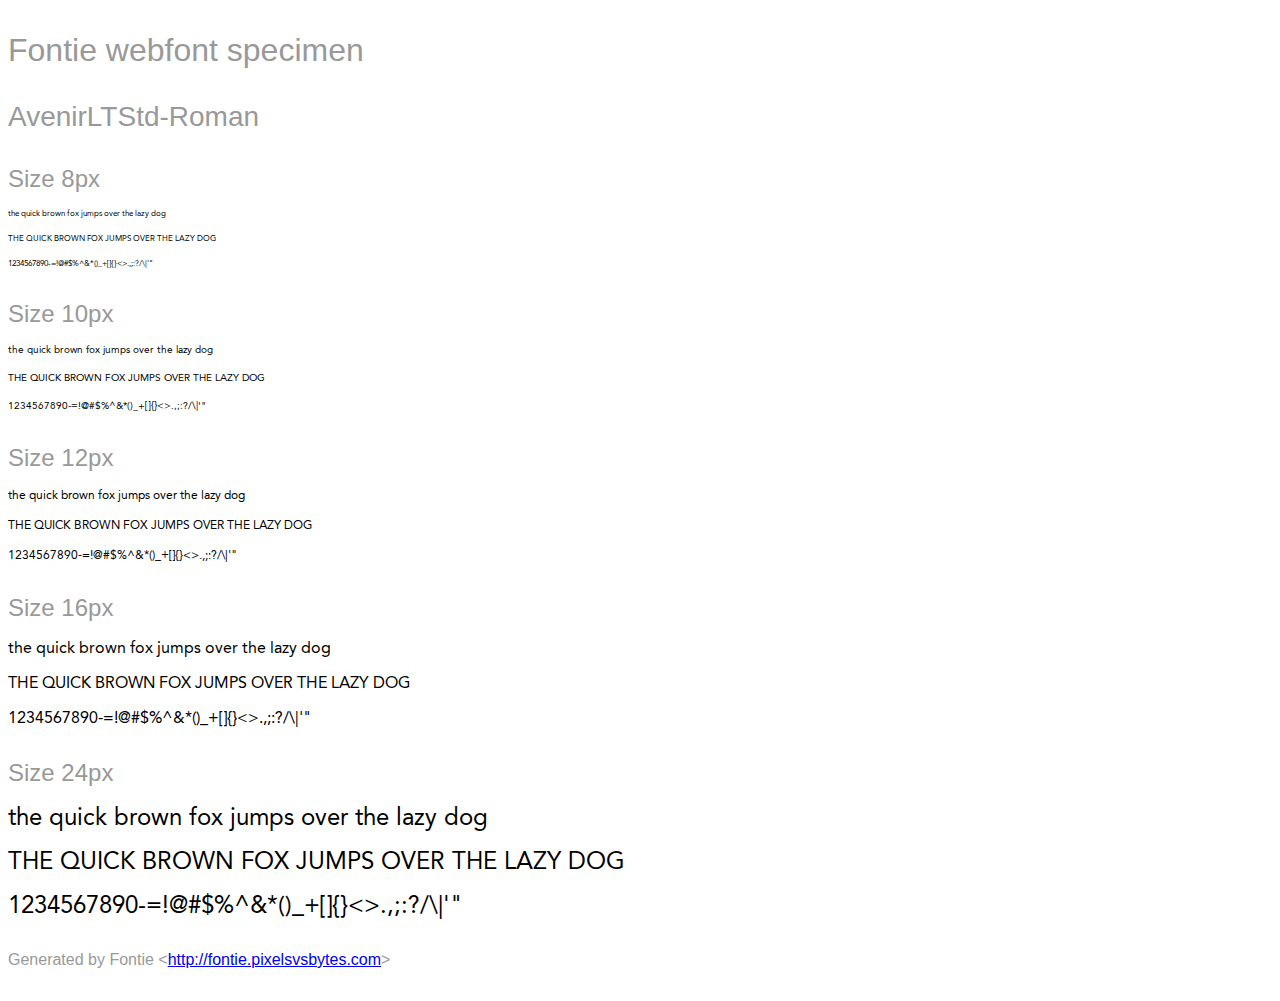
<file: resources/AVENIRLTSTD-ROMAN/AvenirLTStd-Roman.html>
<html>
<head>
    <style>
        /* INFO We recommend to use @import or the link tag to include the
                font-face definition into your page.
           NOTE Some browsers block access to CSS rules in external files if the
                page is not loaded via HTTP. Therefore the Font Smoothie script
                will not work if you open this page as a local file. */
        @import url('Avenir LT Std 55 Roman.css');

        /* INFO Just some other styles to beautify the page ;) */
        body {
            font-family: sans-serif;
            color: #999;
            white-space: nowrap;
        }
        h1 {
            font-size: 2rem;
            font-weight: normal;
            margin: 2rem 0 1rem 0;
        }
        h2 {
            font-size: 1.75rem;
            font-weight: normal;
            margin: 2rem 0 1rem 0;
        }
        h3 {
            font-size: 1.5rem;
            font-weight: normal;
            margin: 2rem 0 1rem 0;
        }
        p {
            margin: 2rem 0;
        }
        div p {
            font-family: 'Avenir LT Std 55 Roman';
            font-weight: 400;
            font-style: normal;
            color: #000;
            margin: 1rem 0;
        }
    </style>
    <title>Avenir LT Std 55 Roman &mdash; Fontie webfont specimen</title>
</head>

<body>
    <h1>Fontie webfont specimen</h1>
    <h2>AvenirLTStd-Roman</h2>
    <div style="font-size:8px">
        <h3>Size 8px</h3>
        <p>the quick brown fox jumps over the lazy dog</p>
        <p>THE QUICK BROWN FOX JUMPS OVER THE LAZY DOG</p>
        <p>1234567890-=!@#$%^&amp;*()_+[]{}&lt;&gt;.,;:?/\|'"</p>
    </div>
    <div style="font-size:10px">
        <h3>Size 10px</h3>
        <p>the quick brown fox jumps over the lazy dog</p>
        <p>THE QUICK BROWN FOX JUMPS OVER THE LAZY DOG</p>
        <p>1234567890-=!@#$%^&amp;*()_+[]{}&lt;&gt;.,;:?/\|'"</p>
    </div>
    <div style="font-size:12px">
        <h3>Size 12px</h3>
        <p>the quick brown fox jumps over the lazy dog</p>
        <p>THE QUICK BROWN FOX JUMPS OVER THE LAZY DOG</p>
        <p>1234567890-=!@#$%^&amp;*()_+[]{}&lt;&gt;.,;:?/\|'"</p>
    </div>
    <div style="font-size:16px">
        <h3>Size 16px</h3>
        <p>the quick brown fox jumps over the lazy dog</p>
        <p>THE QUICK BROWN FOX JUMPS OVER THE LAZY DOG</p>
        <p>1234567890-=!@#$%^&amp;*()_+[]{}&lt;&gt;.,;:?/\|'"</p>
    </div>
    <div style="font-size:24px">
        <h3>Size 24px</h3>
        <p>the quick brown fox jumps over the lazy dog</p>
        <p>THE QUICK BROWN FOX JUMPS OVER THE LAZY DOG</p>
        <p>1234567890-=!@#$%^&amp;*()_+[]{}&lt;&gt;.,;:?/\|'"</p>
    </div>
    <p>Generated by Fontie &lt;<a href="http://fontie.pixelsvsbytes.com">http://fontie.pixelsvsbytes.com</a>&gt;</p>
</body>

</html>
</file>
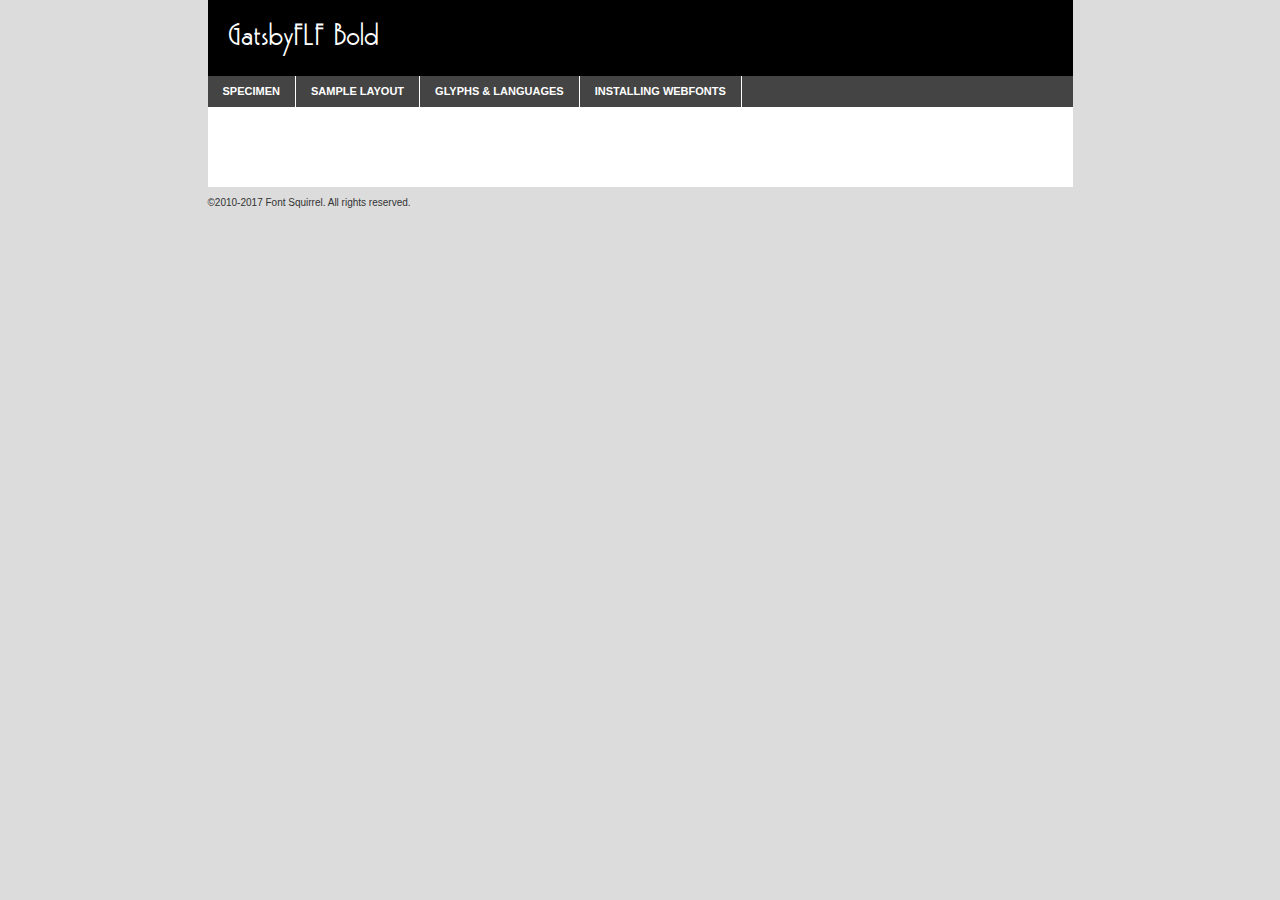
<file: resources/gatsby/gatsbyflf-bold-demo.html>
<!DOCTYPE html PUBLIC "-//W3C//DTD XHTML 1.0 Transitional//EN"
	"http://www.w3.org/TR/xhtml1/DTD/xhtml1-transitional.dtd">

<html xmlns="http://www.w3.org/1999/xhtml" xml:lang="en" lang="en">
<head>
	<meta http-equiv="Content-Type" content="text/html; charset=utf-8" />
	<script src="http://ajax.googleapis.com/ajax/libs/jquery/1.7.2/jquery.min.js" type="text/javascript" charset="utf-8"></script>
	<script type="text/javascript">
	(function($){$.fn.easyTabs=function(option){var param=jQuery.extend({fadeSpeed:"fast",defaultContent:1,activeClass:'active'},option);$(this).each(function(){var thisId="#"+this.id;if(param.defaultContent==''){param.defaultContent=1;}
	if(typeof param.defaultContent=="number")
	{var defaultTab=$(thisId+" .tabs li:eq("+(param.defaultContent-1)+") a").attr('href').substr(1);}else{var defaultTab=param.defaultContent;}
	$(thisId+" .tabs li a").each(function(){var tabToHide=$(this).attr('href').substr(1);$("#"+tabToHide).addClass('easytabs-tab-content');});hideAll();changeContent(defaultTab);function hideAll(){$(thisId+" .easytabs-tab-content").hide();}
	function changeContent(tabId){hideAll();$(thisId+" .tabs li").removeClass(param.activeClass);$(thisId+" .tabs li a[href=#"+tabId+"]").closest('li').addClass(param.activeClass);if(param.fadeSpeed!="none")
	{$(thisId+" #"+tabId).fadeIn(param.fadeSpeed);}else{$(thisId+" #"+tabId).show();}}
	$(thisId+" .tabs li").click(function(){var tabId=$(this).find('a').attr('href').substr(1);changeContent(tabId);return false;});});}})(jQuery);
	</script>
	<link rel="stylesheet" href="specimen_files/specimen_stylesheet.css" type="text/css" charset="utf-8" />
	<link rel="stylesheet" href="stylesheet.css" type="text/css" charset="utf-8" />

	<style type="text/css">
					body{
				font-family: 'gatsbyflfbold';
							}
		</style>

	<title>GatsbyFLF Bold Specimen</title>
	
	
	<script type="text/javascript" charset="utf-8">
		$(document).ready(function() {
			$('#container').easyTabs({defaultContent:1});
		});
	</script>
</head>

<body>
<div id="container">
	<div id="header">
		GatsbyFLF Bold	</div>
	<ul class="tabs">
		<li><a href="#specimen">Specimen</a></li>
		<li><a href="#layout">Sample Layout</a></li>
				<li><a href="#glyphs">Glyphs &amp; Languages</a></li>
		<li><a href="#installing">Installing Webfonts</a></li>
		
	</ul>
	
	<div id="main_content">

		
			<div id="specimen">
		
				<div class="section">
					<div class="grid12 firstcol">
						<div class="huge">AaBb</div>
					</div>
				</div>
		
				<div class="section">
					<div class="glyph_range">A&#x200B;B&#x200b;C&#x200b;D&#x200b;E&#x200b;F&#x200b;G&#x200b;H&#x200b;I&#x200b;J&#x200b;K&#x200b;L&#x200b;M&#x200b;N&#x200b;O&#x200b;P&#x200b;Q&#x200b;R&#x200b;S&#x200b;T&#x200b;U&#x200b;V&#x200b;W&#x200b;X&#x200b;Y&#x200b;Z&#x200b;a&#x200b;b&#x200b;c&#x200b;d&#x200b;e&#x200b;f&#x200b;g&#x200b;h&#x200b;i&#x200b;j&#x200b;k&#x200b;l&#x200b;m&#x200b;n&#x200b;o&#x200b;p&#x200b;q&#x200b;r&#x200b;s&#x200b;t&#x200b;u&#x200b;v&#x200b;w&#x200b;x&#x200b;y&#x200b;z&#x200b;1&#x200b;2&#x200b;3&#x200b;4&#x200b;5&#x200b;6&#x200b;7&#x200b;8&#x200b;9&#x200b;0&#x200b;&amp;&#x200b;.&#x200b;,&#x200b;?&#x200b;!&#x200b;&#64;&#x200b;(&#x200b;)&#x200b;#&#x200b;$&#x200b;%&#x200b;*&#x200b;+&#x200b;-&#x200b;=&#x200b;:&#x200b;;</div>
				</div>
				<div class="section">
					<div class="grid12 firstcol">
						<table class="sample_table">
							<tr><td>10</td><td class="size10">abcdefghijklmnopqrstuvwxyzABCDEFGHIJKLMNOPQRSTUVWXYZ0123456789abcdefghijklmnopqrstuvwxyzABCDEFGHIJKLMNOPQRSTUVWXYZ0123456789abcdefghijklmnopqrstuvwxyzABCDEFGHIJKLMNOPQRSTUVWXYZ</td></tr>
							<tr><td>11</td><td class="size11">abcdefghijklmnopqrstuvwxyzABCDEFGHIJKLMNOPQRSTUVWXYZ0123456789abcdefghijklmnopqrstuvwxyzABCDEFGHIJKLMNOPQRSTUVWXYZ0123456789abcdefghijklmnopqrstuvwxyzABCDEFGHIJKLMNOPQRSTUVWXYZ</td></tr>
							<tr><td>12</td><td class="size12">abcdefghijklmnopqrstuvwxyzABCDEFGHIJKLMNOPQRSTUVWXYZ0123456789abcdefghijklmnopqrstuvwxyzABCDEFGHIJKLMNOPQRSTUVWXYZ0123456789abcdefghijklmnopqrstuvwxyzABCDEFGHIJKLMNOPQRSTUVWXYZ</td></tr>
							<tr><td>13</td><td class="size13">abcdefghijklmnopqrstuvwxyzABCDEFGHIJKLMNOPQRSTUVWXYZ0123456789abcdefghijklmnopqrstuvwxyzABCDEFGHIJKLMNOPQRSTUVWXYZ0123456789abcdefghijklmnopqrstuvwxyzABCDEFGHIJKLMNOPQRSTUVWXYZ</td></tr>
							<tr><td>14</td><td class="size14">abcdefghijklmnopqrstuvwxyzABCDEFGHIJKLMNOPQRSTUVWXYZ0123456789abcdefghijklmnopqrstuvwxyzABCDEFGHIJKLMNOPQRSTUVWXYZ0123456789abcdefghijklmnopqrstuvwxyzABCDEFGHIJKLMNOPQRSTUVWXYZ</td></tr>
							<tr><td>16</td><td class="size16">abcdefghijklmnopqrstuvwxyzABCDEFGHIJKLMNOPQRSTUVWXYZ0123456789abcdefghijklmnopqrstuvwxyzABCDEFGHIJKLMNOPQRSTUVWXYZ</td></tr>
							<tr><td>18</td><td class="size18">abcdefghijklmnopqrstuvwxyzABCDEFGHIJKLMNOPQRSTUVWXYZ0123456789abcdefghijklmnopqrstuvwxyzABCDEFGHIJKLMNOPQRSTUVWXYZ</td></tr>
							<tr><td>20</td><td class="size20">abcdefghijklmnopqrstuvwxyzABCDEFGHIJKLMNOPQRSTUVWXYZ0123456789abcdefghijklmnopqrstuvwxyzABCDEFGHIJKLMNOPQRSTUVWXYZ</td></tr>
							<tr><td>24</td><td class="size24">abcdefghijklmnopqrstuvwxyzABCDEFGHIJKLMNOPQRSTUVWXYZ0123456789abcdefghijklmnopqrstuvwxyzABCDEFGHIJKLMNOPQRSTUVWXYZ</td></tr>
							<tr><td>30</td><td class="size30">abcdefghijklmnopqrstuvwxyzABCDEFGHIJKLMNOPQRSTUVWXYZ0123456789abcdefghijklmnopqrstuvwxyzABCDEFGHIJKLMNOPQRSTUVWXYZ</td></tr>
							<tr><td>36</td><td class="size36">abcdefghijklmnopqrstuvwxyzABCDEFGHIJKLMNOPQRSTUVWXYZ0123456789abcdefghijklmnopqrstuvwxyzABCDEFGHIJKLMNOPQRSTUVWXYZ</td></tr>
							<tr><td>48</td><td class="size48">abcdefghijklmnopqrstuvwxyzABCDEFGHIJKLMNOPQRSTUVWXYZ0123456789abcdefghijklmnopqrstuvwxyzABCDEFGHIJKLMNOPQRSTUVWXYZ</td></tr>
							<tr><td>60</td><td class="size60">abcdefghijklmnopqrstuvwxyzABCDEFGHIJKLMNOPQRSTUVWXYZ0123456789abcdefghijklmnopqrstuvwxyzABCDEFGHIJKLMNOPQRSTUVWXYZ</td></tr>
							<tr><td>72</td><td class="size72">abcdefghijklmnopqrstuvwxyzABCDEFGHIJKLMNOPQRSTUVWXYZ0123456789abcdefghijklmnopqrstuvwxyzABCDEFGHIJKLMNOPQRSTUVWXYZ</td></tr>
							<tr><td>90</td><td class="size90">abcdefghijklmnopqrstuvwxyzABCDEFGHIJKLMNOPQRSTUVWXYZ0123456789abcdefghijklmnopqrstuvwxyzABCDEFGHIJKLMNOPQRSTUVWXYZ</td></tr>
						</table>
				
					</div>
			
				</div>
		
		
		
								<div class="section" id="bodycomparison">


										<div id="xheight">
				<div class="fontbody">&#x25FC;&#x25FC;&#x25FC;&#x25FC;&#x25FC;&#x25FC;&#x25FC;&#x25FC;&#x25FC;&#x25FC;&#x25FC;&#x25FC;&#x25FC;&#x25FC;&#x25FC;&#x25FC;&#x25FC;&#x25FC;&#x25FC;&#x25FC;&#x25FC;&#x25FC;&#x25FC;&#x25FC;&#x25FC;&#x25FC;&#x25FC;&#x25FC;&#x25FC;&#x25FC;&#x25FC;&#x25FC;&#x25FC;&#x25FC;&#x25FC;&#x25FC;&#x25FC;&#x25FC;&#x25FC;&#x25FC;&#x25FC;&#x25FC;&#x25FC;&#x25FC;&#x25FC;&#x25FC;&#x25FC;&#x25FC;&#x25FC;&#x25FC;&#x25FC;&#x25FC;&#x25FC;&#x25FC;&#x25FC;&#x25FC;&#x25FC;&#x25FC;&#x25FC;&#x25FC;&#x25FC;&#x25FC;&#x25FC;&#x25FC;&#x25FC;&#x25FC;&#x25FC;&#x25FC;&#x25FC;&#x25FC;&#x25FC;&#x25FC;&#x25FC;&#x25FC;&#x25FC;&#x25FC;&#x25FC;&#x25FC;&#x25FC;&#x25FC;&#x25FC;&#x25FC;&#x25FC;&#x25FC;&#x25FC;&#x25FC;&#x25FC;&#x25FC;&#x25FC;&#x25FC;&#x25FC;&#x25FC;&#x25FC;&#x25FC;&#x25FC;&#x25FC;&#x25FC;&#x25FC;&#x25FC;body</div><div class="arialbody">body</div><div class="verdanabody">body</div><div class="georgiabody">body</div></div>
										<div class="fontbody" style="z-index:1">
											body<span>GatsbyFLF Bold</span>
										</div>
										<div class="arialbody" style="z-index:1">
											body<span>Arial</span>
										</div>
										<div class="verdanabody" style="z-index:1">
											body<span>Verdana</span>
										</div>
										<div class="georgiabody" style="z-index:1">
											body<span>Georgia</span>
										</div>



								</div>
		
		
				<div class="section psample psample_row1" id="">
					
					<div class="grid2 firstcol">
						<p class="size10"><span>10.</span>Aenean lacinia bibendum nulla sed consectetur. Fusce dapibus, tellus ac cursus commodo, tortor mauris condimentum nibh, ut fermentum massa justo sit amet risus. Nullam id dolor id nibh ultricies vehicula ut id elit. Cum sociis natoque penatibus et magnis dis parturient montes, nascetur ridiculus mus. Nulla vitae elit libero, a pharetra augue.</p>
			
					</div>
					<div class="grid3">
						<p class="size11"><span>11.</span>Aenean lacinia bibendum nulla sed consectetur. Fusce dapibus, tellus ac cursus commodo, tortor mauris condimentum nibh, ut fermentum massa justo sit amet risus. Nullam id dolor id nibh ultricies vehicula ut id elit. Cum sociis natoque penatibus et magnis dis parturient montes, nascetur ridiculus mus. Nulla vitae elit libero, a pharetra augue.</p>
			
					</div>
					<div class="grid3">
						<p class="size12"><span>12.</span>Aenean lacinia bibendum nulla sed consectetur. Fusce dapibus, tellus ac cursus commodo, tortor mauris condimentum nibh, ut fermentum massa justo sit amet risus. Nullam id dolor id nibh ultricies vehicula ut id elit. Cum sociis natoque penatibus et magnis dis parturient montes, nascetur ridiculus mus. Nulla vitae elit libero, a pharetra augue.</p>
			
					</div>
					<div class="grid4">
						<p class="size13"><span>13.</span>Aenean lacinia bibendum nulla sed consectetur. Fusce dapibus, tellus ac cursus commodo, tortor mauris condimentum nibh, ut fermentum massa justo sit amet risus. Nullam id dolor id nibh ultricies vehicula ut id elit. Cum sociis natoque penatibus et magnis dis parturient montes, nascetur ridiculus mus. Nulla vitae elit libero, a pharetra augue.</p>
			
					</div>
					<div class="white_blend"></div>
					
				</div>
				<div class="section psample psample_row2" id="">
					<div class="grid3 firstcol">
						<p class="size14"><span>14.</span>Aenean lacinia bibendum nulla sed consectetur. Fusce dapibus, tellus ac cursus commodo, tortor mauris condimentum nibh, ut fermentum massa justo sit amet risus. Nullam id dolor id nibh ultricies vehicula ut id elit. Cum sociis natoque penatibus et magnis dis parturient montes, nascetur ridiculus mus. Nulla vitae elit libero, a pharetra augue.</p>
			
					</div>
					<div class="grid4">
						<p class="size16"><span>16.</span>Aenean lacinia bibendum nulla sed consectetur. Fusce dapibus, tellus ac cursus commodo, tortor mauris condimentum nibh, ut fermentum massa justo sit amet risus. Nullam id dolor id nibh ultricies vehicula ut id elit. Cum sociis natoque penatibus et magnis dis parturient montes, nascetur ridiculus mus. Nulla vitae elit libero, a pharetra augue.</p>
			
					</div>
					<div class="grid5">
						<p class="size18"><span>18.</span>Aenean lacinia bibendum nulla sed consectetur. Fusce dapibus, tellus ac cursus commodo, tortor mauris condimentum nibh, ut fermentum massa justo sit amet risus. Nullam id dolor id nibh ultricies vehicula ut id elit. Cum sociis natoque penatibus et magnis dis parturient montes, nascetur ridiculus mus. Nulla vitae elit libero, a pharetra augue.</p>
			
					</div>

					<div class="white_blend"></div>

				</div>
				
				<div class="section psample psample_row3" id="">
					<div class="grid5 firstcol">
						<p class="size20"><span>20.</span>Aenean lacinia bibendum nulla sed consectetur. Fusce dapibus, tellus ac cursus commodo, tortor mauris condimentum nibh, ut fermentum massa justo sit amet risus. Nullam id dolor id nibh ultricies vehicula ut id elit. Cum sociis natoque penatibus et magnis dis parturient montes, nascetur ridiculus mus. Nulla vitae elit libero, a pharetra augue.</p>
					</div>
					<div class="grid7">
						<p class="size24"><span>24.</span>Aenean lacinia bibendum nulla sed consectetur. Fusce dapibus, tellus ac cursus commodo, tortor mauris condimentum nibh, ut fermentum massa justo sit amet risus. Nullam id dolor id nibh ultricies vehicula ut id elit. Cum sociis natoque penatibus et magnis dis parturient montes, nascetur ridiculus mus. Nulla vitae elit libero, a pharetra augue.</p>
					</div>
					
					<div class="white_blend"></div>
					
				</div>
				
				<div class="section psample psample_row4" id="">
					<div class="grid12 firstcol">
						<p class="size30"><span>30.</span>Aenean lacinia bibendum nulla sed consectetur. Fusce dapibus, tellus ac cursus commodo, tortor mauris condimentum nibh, ut fermentum massa justo sit amet risus. Nullam id dolor id nibh ultricies vehicula ut id elit. Cum sociis natoque penatibus et magnis dis parturient montes, nascetur ridiculus mus. Nulla vitae elit libero, a pharetra augue.</p>
					</div>
					<div class="white_blend"></div>
					
				</div>
				
				
				
				<div class="section psample psample_row1 fullreverse">
					<div class="grid2 firstcol">
						<p class="size10"><span>10.</span>Aenean lacinia bibendum nulla sed consectetur. Fusce dapibus, tellus ac cursus commodo, tortor mauris condimentum nibh, ut fermentum massa justo sit amet risus. Nullam id dolor id nibh ultricies vehicula ut id elit. Cum sociis natoque penatibus et magnis dis parturient montes, nascetur ridiculus mus. Nulla vitae elit libero, a pharetra augue.</p>
			
					</div>
					<div class="grid3">
						<p class="size11"><span>11.</span>Aenean lacinia bibendum nulla sed consectetur. Fusce dapibus, tellus ac cursus commodo, tortor mauris condimentum nibh, ut fermentum massa justo sit amet risus. Nullam id dolor id nibh ultricies vehicula ut id elit. Cum sociis natoque penatibus et magnis dis parturient montes, nascetur ridiculus mus. Nulla vitae elit libero, a pharetra augue.</p>
			
					</div>
					<div class="grid3">
						<p class="size12"><span>12.</span>Aenean lacinia bibendum nulla sed consectetur. Fusce dapibus, tellus ac cursus commodo, tortor mauris condimentum nibh, ut fermentum massa justo sit amet risus. Nullam id dolor id nibh ultricies vehicula ut id elit. Cum sociis natoque penatibus et magnis dis parturient montes, nascetur ridiculus mus. Nulla vitae elit libero, a pharetra augue.</p>
			
					</div>
					<div class="grid4">
						<p class="size13"><span>13.</span>Aenean lacinia bibendum nulla sed consectetur. Fusce dapibus, tellus ac cursus commodo, tortor mauris condimentum nibh, ut fermentum massa justo sit amet risus. Nullam id dolor id nibh ultricies vehicula ut id elit. Cum sociis natoque penatibus et magnis dis parturient montes, nascetur ridiculus mus. Nulla vitae elit libero, a pharetra augue.</p>
			
					</div>
					<div class="black_blend"></div>
					
				</div>
				
				<div class="section psample psample_row2 fullreverse">
					<div class="grid3 firstcol">
						<p class="size14"><span>14.</span>Aenean lacinia bibendum nulla sed consectetur. Fusce dapibus, tellus ac cursus commodo, tortor mauris condimentum nibh, ut fermentum massa justo sit amet risus. Nullam id dolor id nibh ultricies vehicula ut id elit. Cum sociis natoque penatibus et magnis dis parturient montes, nascetur ridiculus mus. Nulla vitae elit libero, a pharetra augue.</p>
			
					</div>
					<div class="grid4">
						<p class="size16"><span>16.</span>Aenean lacinia bibendum nulla sed consectetur. Fusce dapibus, tellus ac cursus commodo, tortor mauris condimentum nibh, ut fermentum massa justo sit amet risus. Nullam id dolor id nibh ultricies vehicula ut id elit. Cum sociis natoque penatibus et magnis dis parturient montes, nascetur ridiculus mus. Nulla vitae elit libero, a pharetra augue.</p>
			
					</div>
					<div class="grid5">
						<p class="size18"><span>18.</span>Aenean lacinia bibendum nulla sed consectetur. Fusce dapibus, tellus ac cursus commodo, tortor mauris condimentum nibh, ut fermentum massa justo sit amet risus. Nullam id dolor id nibh ultricies vehicula ut id elit. Cum sociis natoque penatibus et magnis dis parturient montes, nascetur ridiculus mus. Nulla vitae elit libero, a pharetra augue.</p>
			
					</div>
					<div class="black_blend"></div>

				</div>
				
				<div class="section psample fullreverse psample_row3" id="">
					<div class="grid5 firstcol">
						<p class="size20"><span>20.</span>Aenean lacinia bibendum nulla sed consectetur. Fusce dapibus, tellus ac cursus commodo, tortor mauris condimentum nibh, ut fermentum massa justo sit amet risus. Nullam id dolor id nibh ultricies vehicula ut id elit. Cum sociis natoque penatibus et magnis dis parturient montes, nascetur ridiculus mus. Nulla vitae elit libero, a pharetra augue.</p>
					</div>
					<div class="grid7">
						<p class="size24"><span>24.</span>Aenean lacinia bibendum nulla sed consectetur. Fusce dapibus, tellus ac cursus commodo, tortor mauris condimentum nibh, ut fermentum massa justo sit amet risus. Nullam id dolor id nibh ultricies vehicula ut id elit. Cum sociis natoque penatibus et magnis dis parturient montes, nascetur ridiculus mus. Nulla vitae elit libero, a pharetra augue.</p>
					</div>
					
					<div class="black_blend"></div>
					
				</div>
				
				<div class="section psample fullreverse psample_row4" id="" style="border-bottom: 20px #000 solid;">
					<div class="grid12 firstcol">
						<p class="size30"><span>30.</span>Aenean lacinia bibendum nulla sed consectetur. Fusce dapibus, tellus ac cursus commodo, tortor mauris condimentum nibh, ut fermentum massa justo sit amet risus. Nullam id dolor id nibh ultricies vehicula ut id elit. Cum sociis natoque penatibus et magnis dis parturient montes, nascetur ridiculus mus. Nulla vitae elit libero, a pharetra augue.</p>
					</div>
					<div class="black_blend"></div>
					
				</div>
				
				
				
				
			</div>
			
			<div id="layout">
				
				<div class="section">
					
					<div class="grid12 firstcol">
						<h1>Lorem Ipsum Dolor</h1>
						<h2>Etiam porta sem malesuada magna mollis euismod</h2>
						
						<p class="byline">By <a href="#link">Aenean Lacinia</a></p>
					</div>
				</div>
				<div class="section">
					<div class="grid8 firstcol">
						<p class="large">Donec sed odio dui. Morbi leo risus, porta ac consectetur ac, vestibulum at eros. Fusce dapibus, tellus ac cursus commodo, tortor mauris condimentum nibh, ut fermentum massa justo sit amet risus. </p>

						
						<h3>Pellentesque ornare sem</h3>

						<p>Maecenas sed diam eget risus varius blandit sit amet non magna. Maecenas faucibus mollis interdum. Donec ullamcorper nulla non metus auctor fringilla. Nullam id dolor id nibh ultricies vehicula ut id elit. Nullam id dolor id nibh ultricies vehicula ut id elit. </p>

						<p>Aenean eu leo quam. Pellentesque ornare sem lacinia quam venenatis vestibulum. Lorem ipsum dolor sit amet, consectetur adipiscing elit. Cum sociis natoque penatibus et magnis dis parturient montes, nascetur ridiculus mus. </p>

						<p>Nulla vitae elit libero, a pharetra augue. Praesent commodo cursus magna, vel scelerisque nisl consectetur et. Aenean lacinia bibendum nulla sed consectetur. </p>

						<p>Nullam quis risus eget urna mollis ornare vel eu leo. Nullam quis risus eget urna mollis ornare vel eu leo. Maecenas sed diam eget risus varius blandit sit amet non magna. Donec ullamcorper nulla non metus auctor fringilla. </p>

						<h3>Cras mattis consectetur</h3>

						<p>Aenean eu leo quam. Pellentesque ornare sem lacinia quam venenatis vestibulum. Aenean lacinia bibendum nulla sed consectetur. Integer posuere erat a ante venenatis dapibus posuere velit aliquet. Cras mattis consectetur purus sit amet fermentum. </p>

						<p>Nullam id dolor id nibh ultricies vehicula ut id elit. Nullam quis risus eget urna mollis ornare vel eu leo. Cras mattis consectetur purus sit amet fermentum.</p>
					</div>
					
					<div class="grid4 sidebar">
						
						<div class="box reverse">
							<p class="last">Nullam quis risus eget urna mollis ornare vel eu leo. Donec ullamcorper nulla non metus auctor fringilla. Cras mattis consectetur purus sit amet fermentum. Sed posuere consectetur est at lobortis. Lorem ipsum dolor sit amet, consectetur adipiscing elit. </p>
						</div>
						
						<p class="caption">Maecenas sed diam eget risus varius.</p>

						<p>Vestibulum id ligula porta felis euismod semper. Integer posuere erat a ante venenatis dapibus posuere velit aliquet. Vestibulum id ligula porta felis euismod semper. Sed posuere consectetur est at lobortis. Maecenas sed diam eget risus varius blandit sit amet non magna. Fusce dapibus, tellus ac cursus commodo, tortor mauris condimentum nibh, ut fermentum massa justo sit amet risus. </p>

					

						<p>Duis mollis, est non commodo luctus, nisi erat porttitor ligula, eget lacinia odio sem nec elit. Aenean lacinia bibendum nulla sed consectetur. Vivamus sagittis lacus vel augue laoreet rutrum faucibus dolor auctor. Aenean lacinia bibendum nulla sed consectetur. Nullam quis risus eget urna mollis ornare vel eu leo. </p>

						<p>Praesent commodo cursus magna, vel scelerisque nisl consectetur et. Donec ullamcorper nulla non metus auctor fringilla. Maecenas faucibus mollis interdum. Fusce dapibus, tellus ac cursus commodo, tortor mauris condimentum nibh, ut fermentum massa justo sit amet risus. </p>

					</div>
				</div>
				
			</div>


			



		<div id="glyphs">
			<div class="section">
				<div class="grid12 firstcol">
			
				<h1>Language Support</h1>
				<p>The subset of GatsbyFLF Bold in this kit supports the following languages:<br />
			
					Albanian, Basque, Breton, Chamorro, Danish, Dutch, English, Faroese, Finnish, French, Frisian, Galician, German, Icelandic, Italian, Malagasy, Norwegian, Portuguese, Spanish, Alsatian, Aragonese, Arapaho, Arrernte, Asturian, Aymara, Bislama, Cebuano, Corsican, Fijian, French_creole, Genoese, Gilbertese, Greenlandic, Haitian_creole, Hiligaynon, Hmong, Hopi, Ibanag, Iloko_ilokano, Indonesian, Interglossa_glosa, Interlingua, Irish_gaelic, Jerriais, Lojban, Lombard, Luxembourgeois, Manx, Mohawk, Norfolk_pitcairnese, Occitan, Oromo, Pangasinan, Papiamento, Piedmontese, Potawatomi, Rhaeto-romance, Romansh, Rotokas, Sami_lule, Samoan, Sardinian, Scots_gaelic, Seychelles_creole, Shona, Sicilian, Somali, Southern_ndebele, Swahili, Swati_swazi, Tagalog_filipino_pilipino, Tetum, Tok_pisin, Uyghur_latinized, Volapuk, Walloon, Warlpiri, Xhosa, Yapese, Zulu, Latinbasic, Ubasic, Demo				</p>
				<h1>Glyph Chart</h1>
				<p>The subset of GatsbyFLF Bold in this kit includes all the glyphs listed below. Unicode entities are included above each glyph to help you insert individual characters into your layout.</p>
				<div id="glyph_chart">
			
																				 <div><p>&amp;#5;</p>&#5;</div>
																				 <div><p>&amp;#6;</p>&#6;</div>
																				 <div><p>&amp;#8;</p>&#8;</div>
																				 <div><p>&amp;#10;</p>&#10;</div>
																				 <div><p>&amp;#11;</p>&#11;</div>
																				 <div><p>&amp;#12;</p>&#12;</div>
																				 <div><p>&amp;#13;</p>&#13;</div>
																				 <div><p>&amp;#25;</p>&#25;</div>
																				 <div><p>&amp;#26;</p>&#26;</div>
																				 <div><p>&amp;#27;</p>&#27;</div>
																				 <div><p>&amp;#28;</p>&#28;</div>
																				 <div><p>&amp;#29;</p>&#29;</div>
																				 <div><p>&amp;#30;</p>&#30;</div>
																				 <div><p>&amp;#31;</p>&#31;</div>
																				 <div><p>&amp;#32;</p>&#32;</div>
																				 <div><p>&amp;#33;</p>&#33;</div>
																				 <div><p>&amp;#34;</p>&#34;</div>
																				 <div><p>&amp;#35;</p>&#35;</div>
																				 <div><p>&amp;#36;</p>&#36;</div>
																				 <div><p>&amp;#37;</p>&#37;</div>
																				 <div><p>&amp;#38;</p>&#38;</div>
																				 <div><p>&amp;#39;</p>&#39;</div>
																				 <div><p>&amp;#40;</p>&#40;</div>
																				 <div><p>&amp;#41;</p>&#41;</div>
																				 <div><p>&amp;#42;</p>&#42;</div>
																				 <div><p>&amp;#43;</p>&#43;</div>
																				 <div><p>&amp;#44;</p>&#44;</div>
																				 <div><p>&amp;#45;</p>&#45;</div>
																				 <div><p>&amp;#46;</p>&#46;</div>
																				 <div><p>&amp;#47;</p>&#47;</div>
																				 <div><p>&amp;#48;</p>&#48;</div>
																				 <div><p>&amp;#49;</p>&#49;</div>
																				 <div><p>&amp;#50;</p>&#50;</div>
																				 <div><p>&amp;#51;</p>&#51;</div>
																				 <div><p>&amp;#52;</p>&#52;</div>
																				 <div><p>&amp;#53;</p>&#53;</div>
																				 <div><p>&amp;#54;</p>&#54;</div>
																				 <div><p>&amp;#55;</p>&#55;</div>
																				 <div><p>&amp;#56;</p>&#56;</div>
																				 <div><p>&amp;#57;</p>&#57;</div>
																				 <div><p>&amp;#58;</p>&#58;</div>
																				 <div><p>&amp;#59;</p>&#59;</div>
																				 <div><p>&amp;#60;</p>&#60;</div>
																				 <div><p>&amp;#61;</p>&#61;</div>
																				 <div><p>&amp;#62;</p>&#62;</div>
																				 <div><p>&amp;#63;</p>&#63;</div>
																				 <div><p>&amp;#64;</p>&#64;</div>
																				 <div><p>&amp;#65;</p>&#65;</div>
																				 <div><p>&amp;#66;</p>&#66;</div>
																				 <div><p>&amp;#67;</p>&#67;</div>
																				 <div><p>&amp;#68;</p>&#68;</div>
																				 <div><p>&amp;#69;</p>&#69;</div>
																				 <div><p>&amp;#70;</p>&#70;</div>
																				 <div><p>&amp;#71;</p>&#71;</div>
																				 <div><p>&amp;#72;</p>&#72;</div>
																				 <div><p>&amp;#73;</p>&#73;</div>
																				 <div><p>&amp;#74;</p>&#74;</div>
																				 <div><p>&amp;#75;</p>&#75;</div>
																				 <div><p>&amp;#76;</p>&#76;</div>
																				 <div><p>&amp;#77;</p>&#77;</div>
																				 <div><p>&amp;#78;</p>&#78;</div>
																				 <div><p>&amp;#79;</p>&#79;</div>
																				 <div><p>&amp;#80;</p>&#80;</div>
																				 <div><p>&amp;#81;</p>&#81;</div>
																				 <div><p>&amp;#82;</p>&#82;</div>
																				 <div><p>&amp;#83;</p>&#83;</div>
																				 <div><p>&amp;#84;</p>&#84;</div>
																				 <div><p>&amp;#85;</p>&#85;</div>
																				 <div><p>&amp;#86;</p>&#86;</div>
																				 <div><p>&amp;#87;</p>&#87;</div>
																				 <div><p>&amp;#88;</p>&#88;</div>
																				 <div><p>&amp;#89;</p>&#89;</div>
																				 <div><p>&amp;#90;</p>&#90;</div>
																				 <div><p>&amp;#91;</p>&#91;</div>
																				 <div><p>&amp;#92;</p>&#92;</div>
																				 <div><p>&amp;#93;</p>&#93;</div>
																				 <div><p>&amp;#94;</p>&#94;</div>
																				 <div><p>&amp;#95;</p>&#95;</div>
																				 <div><p>&amp;#96;</p>&#96;</div>
																				 <div><p>&amp;#97;</p>&#97;</div>
																				 <div><p>&amp;#98;</p>&#98;</div>
																				 <div><p>&amp;#99;</p>&#99;</div>
																				 <div><p>&amp;#100;</p>&#100;</div>
																				 <div><p>&amp;#101;</p>&#101;</div>
																				 <div><p>&amp;#102;</p>&#102;</div>
																				 <div><p>&amp;#103;</p>&#103;</div>
																				 <div><p>&amp;#104;</p>&#104;</div>
																				 <div><p>&amp;#105;</p>&#105;</div>
																				 <div><p>&amp;#106;</p>&#106;</div>
																				 <div><p>&amp;#107;</p>&#107;</div>
																				 <div><p>&amp;#108;</p>&#108;</div>
																				 <div><p>&amp;#109;</p>&#109;</div>
																				 <div><p>&amp;#110;</p>&#110;</div>
																				 <div><p>&amp;#111;</p>&#111;</div>
																				 <div><p>&amp;#112;</p>&#112;</div>
																				 <div><p>&amp;#113;</p>&#113;</div>
																				 <div><p>&amp;#114;</p>&#114;</div>
																				 <div><p>&amp;#115;</p>&#115;</div>
																				 <div><p>&amp;#116;</p>&#116;</div>
																				 <div><p>&amp;#117;</p>&#117;</div>
																				 <div><p>&amp;#118;</p>&#118;</div>
																				 <div><p>&amp;#119;</p>&#119;</div>
																				 <div><p>&amp;#120;</p>&#120;</div>
																				 <div><p>&amp;#121;</p>&#121;</div>
																				 <div><p>&amp;#122;</p>&#122;</div>
																				 <div><p>&amp;#123;</p>&#123;</div>
																				 <div><p>&amp;#124;</p>&#124;</div>
																				 <div><p>&amp;#125;</p>&#125;</div>
																				 <div><p>&amp;#126;</p>&#126;</div>
																				 <div><p>&amp;#160;</p>&#160;</div>
																				 <div><p>&amp;#161;</p>&#161;</div>
																				 <div><p>&amp;#162;</p>&#162;</div>
																				 <div><p>&amp;#163;</p>&#163;</div>
																				 <div><p>&amp;#165;</p>&#165;</div>
																				 <div><p>&amp;#166;</p>&#166;</div>
																				 <div><p>&amp;#167;</p>&#167;</div>
																				 <div><p>&amp;#168;</p>&#168;</div>
																				 <div><p>&amp;#169;</p>&#169;</div>
																				 <div><p>&amp;#170;</p>&#170;</div>
																				 <div><p>&amp;#171;</p>&#171;</div>
																				 <div><p>&amp;#173;</p>&#173;</div>
																				 <div><p>&amp;#174;</p>&#174;</div>
																				 <div><p>&amp;#175;</p>&#175;</div>
																				 <div><p>&amp;#176;</p>&#176;</div>
																				 <div><p>&amp;#178;</p>&#178;</div>
																				 <div><p>&amp;#179;</p>&#179;</div>
																				 <div><p>&amp;#180;</p>&#180;</div>
																				 <div><p>&amp;#182;</p>&#182;</div>
																				 <div><p>&amp;#183;</p>&#183;</div>
																				 <div><p>&amp;#184;</p>&#184;</div>
																				 <div><p>&amp;#185;</p>&#185;</div>
																				 <div><p>&amp;#186;</p>&#186;</div>
																				 <div><p>&amp;#187;</p>&#187;</div>
																				 <div><p>&amp;#188;</p>&#188;</div>
																				 <div><p>&amp;#189;</p>&#189;</div>
																				 <div><p>&amp;#190;</p>&#190;</div>
																				 <div><p>&amp;#191;</p>&#191;</div>
																				 <div><p>&amp;#192;</p>&#192;</div>
																				 <div><p>&amp;#193;</p>&#193;</div>
																				 <div><p>&amp;#194;</p>&#194;</div>
																				 <div><p>&amp;#195;</p>&#195;</div>
																				 <div><p>&amp;#196;</p>&#196;</div>
																				 <div><p>&amp;#197;</p>&#197;</div>
																				 <div><p>&amp;#198;</p>&#198;</div>
																				 <div><p>&amp;#199;</p>&#199;</div>
																				 <div><p>&amp;#200;</p>&#200;</div>
																				 <div><p>&amp;#201;</p>&#201;</div>
																				 <div><p>&amp;#202;</p>&#202;</div>
																				 <div><p>&amp;#203;</p>&#203;</div>
																				 <div><p>&amp;#204;</p>&#204;</div>
																				 <div><p>&amp;#205;</p>&#205;</div>
																				 <div><p>&amp;#206;</p>&#206;</div>
																				 <div><p>&amp;#207;</p>&#207;</div>
																				 <div><p>&amp;#208;</p>&#208;</div>
																				 <div><p>&amp;#209;</p>&#209;</div>
																				 <div><p>&amp;#210;</p>&#210;</div>
																				 <div><p>&amp;#211;</p>&#211;</div>
																				 <div><p>&amp;#212;</p>&#212;</div>
																				 <div><p>&amp;#213;</p>&#213;</div>
																				 <div><p>&amp;#214;</p>&#214;</div>
																				 <div><p>&amp;#215;</p>&#215;</div>
																				 <div><p>&amp;#216;</p>&#216;</div>
																				 <div><p>&amp;#217;</p>&#217;</div>
																				 <div><p>&amp;#218;</p>&#218;</div>
																				 <div><p>&amp;#219;</p>&#219;</div>
																				 <div><p>&amp;#220;</p>&#220;</div>
																				 <div><p>&amp;#221;</p>&#221;</div>
																				 <div><p>&amp;#222;</p>&#222;</div>
																				 <div><p>&amp;#223;</p>&#223;</div>
																				 <div><p>&amp;#224;</p>&#224;</div>
																				 <div><p>&amp;#225;</p>&#225;</div>
																				 <div><p>&amp;#226;</p>&#226;</div>
																				 <div><p>&amp;#227;</p>&#227;</div>
																				 <div><p>&amp;#228;</p>&#228;</div>
																				 <div><p>&amp;#229;</p>&#229;</div>
																				 <div><p>&amp;#230;</p>&#230;</div>
																				 <div><p>&amp;#231;</p>&#231;</div>
																				 <div><p>&amp;#232;</p>&#232;</div>
																				 <div><p>&amp;#233;</p>&#233;</div>
																				 <div><p>&amp;#234;</p>&#234;</div>
																				 <div><p>&amp;#235;</p>&#235;</div>
																				 <div><p>&amp;#236;</p>&#236;</div>
																				 <div><p>&amp;#237;</p>&#237;</div>
																				 <div><p>&amp;#238;</p>&#238;</div>
																				 <div><p>&amp;#239;</p>&#239;</div>
																				 <div><p>&amp;#240;</p>&#240;</div>
																				 <div><p>&amp;#241;</p>&#241;</div>
																				 <div><p>&amp;#242;</p>&#242;</div>
																				 <div><p>&amp;#243;</p>&#243;</div>
																				 <div><p>&amp;#244;</p>&#244;</div>
																				 <div><p>&amp;#245;</p>&#245;</div>
																				 <div><p>&amp;#246;</p>&#246;</div>
																				 <div><p>&amp;#247;</p>&#247;</div>
																				 <div><p>&amp;#248;</p>&#248;</div>
																				 <div><p>&amp;#249;</p>&#249;</div>
																				 <div><p>&amp;#250;</p>&#250;</div>
																				 <div><p>&amp;#251;</p>&#251;</div>
																				 <div><p>&amp;#252;</p>&#252;</div>
																				 <div><p>&amp;#253;</p>&#253;</div>
																				 <div><p>&amp;#254;</p>&#254;</div>
																				 <div><p>&amp;#255;</p>&#255;</div>
																				 <div><p>&amp;#338;</p>&#338;</div>
																				 <div><p>&amp;#339;</p>&#339;</div>
																				 <div><p>&amp;#376;</p>&#376;</div>
																				 <div><p>&amp;#710;</p>&#710;</div>
																				 <div><p>&amp;#732;</p>&#732;</div>
																				 <div><p>&amp;#8192;</p>&#8192;</div>
																				 <div><p>&amp;#8193;</p>&#8193;</div>
																				 <div><p>&amp;#8194;</p>&#8194;</div>
																				 <div><p>&amp;#8195;</p>&#8195;</div>
																				 <div><p>&amp;#8196;</p>&#8196;</div>
																				 <div><p>&amp;#8197;</p>&#8197;</div>
																				 <div><p>&amp;#8198;</p>&#8198;</div>
																				 <div><p>&amp;#8199;</p>&#8199;</div>
																				 <div><p>&amp;#8200;</p>&#8200;</div>
																				 <div><p>&amp;#8201;</p>&#8201;</div>
																				 <div><p>&amp;#8202;</p>&#8202;</div>
																				 <div><p>&amp;#8208;</p>&#8208;</div>
																				 <div><p>&amp;#8209;</p>&#8209;</div>
																				 <div><p>&amp;#8210;</p>&#8210;</div>
																				 <div><p>&amp;#8211;</p>&#8211;</div>
																				 <div><p>&amp;#8212;</p>&#8212;</div>
																				 <div><p>&amp;#8216;</p>&#8216;</div>
																				 <div><p>&amp;#8217;</p>&#8217;</div>
																				 <div><p>&amp;#8218;</p>&#8218;</div>
																				 <div><p>&amp;#8220;</p>&#8220;</div>
																				 <div><p>&amp;#8221;</p>&#8221;</div>
																				 <div><p>&amp;#8222;</p>&#8222;</div>
																				 <div><p>&amp;#8226;</p>&#8226;</div>
																				 <div><p>&amp;#8230;</p>&#8230;</div>
																				 <div><p>&amp;#8239;</p>&#8239;</div>
																				 <div><p>&amp;#8249;</p>&#8249;</div>
																				 <div><p>&amp;#8250;</p>&#8250;</div>
																				 <div><p>&amp;#8287;</p>&#8287;</div>
																				 <div><p>&amp;#8482;</p>&#8482;</div>
																				 <div><p>&amp;#9724;</p>&#9724;</div>
																																																</div>	
				</div>
		
		
			</div>
		</div>
		
		
		<div id="specs">
			
		</div>
	
		<div id="installing">
			<div class="section">
				<div class="grid7 firstcol">
					<h1>Installing Webfonts</h1>
					
					<p>Webfonts are supported by all major browser platforms but not all in the same way. There are currently four different font formats that must be included in order to target all browsers. This includes TTF, WOFF, EOT and SVG.</p>
					
					<h2>1. Upload your webfonts</h2>
					<p>You must upload your webfont kit to your website. They should be in or near the same directory as your CSS files.</p>
					
					<h2>2. Include the webfont stylesheet</h2>
					<p>A special CSS @font-face declaration helps the various browsers select the appropriate font it needs without causing you a bunch of headaches. Learn more about this syntax by reading the <a href="https://www.fontspring.com/blog/further-hardening-of-the-bulletproof-syntax">Fontspring blog post</a> about it. The code for it is as follows:</p>


<code>
@font-face{ 
	font-family: 'MyWebFont';
	src: url('WebFont.eot');
	src: url('WebFont.eot?#iefix') format('embedded-opentype'),
	     url('WebFont.woff') format('woff'),
	     url('WebFont.ttf') format('truetype'),
	     url('WebFont.svg#webfont') format('svg');
}
</code>

	<p>We've already gone ahead and generated the code for you. All you have to do is link to the stylesheet in your HTML, like this:</p>
	<code>&lt;link rel=&quot;stylesheet&quot; href=&quot;stylesheet.css&quot; type=&quot;text/css&quot; charset=&quot;utf-8&quot; /&gt;</code>

					<h2>3. Modify your own stylesheet</h2>
					<p>To take advantage of your new fonts, you must tell your stylesheet to use them. Look at the original @font-face declaration above and find the property called "font-family." The name linked there will be what you use to reference the font. Prepend that webfont name to the font stack in the "font-family" property, inside the selector you want to change. For example:</p>
<code>p { font-family: 'WebFont', Arial, sans-serif; }</code>

<h2>4. Test</h2>
<p>Getting webfonts to work cross-browser <em>can</em> be tricky. Use the information in the sidebar to help you if you find that fonts aren't loading in a particular browser.</p>
				</div>
				
				<div class="grid5 sidebar">
					<div class="box">
						<h2>Troubleshooting<br />Font-Face Problems</h2>
						<p>Having trouble getting your webfonts to load in your new website? Here are some tips to sort out what might be the problem.</p>

						<h3>Fonts not showing in any browser</h3>

						<p>This sounds like you need to work on the plumbing. You either did not upload the fonts to the correct directory, or you did not link the fonts properly in the CSS. If you've confirmed that all this is correct and you still have a problem, take a look at your .htaccess file and see if requests are getting intercepted.</p>

						<h3>Fonts not loading in iPhone or iPad</h3>

						<p>The most common problem here is that you are serving the fonts from an IIS server. IIS refuses to serve files that have unknown MIME types. If that is the case, you must set the MIME type for SVG to "image/svg+xml" in the server settings. Follow these instructions from Microsoft if you need help.</p>

						<h3>Fonts not loading in Firefox</h3>

						<p>The primary reason for this failure? You are still using a version Firefox older than 3.5. So upgrade already! If that isn't it, then you are very likely serving fonts from a different domain. Firefox requires that all font assets be served from the same domain. Lastly it is possible that you need to add WOFF to your list of MIME types (if you are serving via IIS.)</p>

						<h3>Fonts not loading in IE</h3>

						<p>Are you looking at Internet Explorer on an actual Windows machine or are you cheating by using a service like Adobe BrowserLab? Many of these screenshot services do not render @font-face for IE. Best to test it on a real machine.</p>

						<h3>Fonts not loading in IE9</h3>

						<p>IE9, like Firefox, requires that fonts be served from the same domain as the website. Make sure that is the case.</p>
					</div>
				</div>
			</div>
			
		</div>
	
	</div>
	<div id="footer">
		<p>&copy;2010-2017 Font Squirrel. All rights reserved.</p>
	</div>
</div>
</body>
</html>
</file>
<file: resources/gatsby/stylesheet.css>
/*! Generated by Font Squirrel (https://www.fontsquirrel.com) on January 9, 2018 */



@font-face {
    font-family: 'gatsbyflfbold';
    src: url('gatsbyflf-bold-webfont.woff2') format('woff2'),
         url('gatsbyflf-bold-webfont.woff') format('woff');
    font-weight: normal;
    font-style: normal;

}
</file>
<file: resources/gatsby/specimen_files/specimen_stylesheet.css>
@import url('grid_12-825-55-15.css');

/*  
	CSS Reset by Eric Meyer - Released under Public Domain
    http://meyerweb.com/eric/tools/css/reset/
*/
html, body, div, span, applet, object, iframe,
h1, h2, h3, h4, h5, h6, p, blockquote, pre,
a, abbr, acronym, address, big, cite, code,
del, dfn, em, font, img, ins, kbd, q, s, samp,
small, strike, strong, sub, sup, tt, var,
b, u, i, center, dl, dt, dd, ol, ul, li,
fieldset, form, label, legend, table, 
caption, tbody, tfoot, thead, tr, th, td 
                  {margin: 0;padding: 0;border: 0;outline: 0;
                  font-size: 100%;vertical-align: baseline;
                  background: transparent;}
body              {line-height: 1;}
ol, ul            {list-style: none;}
blockquote, q     {quotes: none;}
blockquote:before, blockquote:after,
q:before, q:after {content: '';	content: none;}
:focus            {outline: 0;}
ins               {text-decoration: none;}
del               {text-decoration: line-through;}
table             {border-collapse: collapse;border-spacing: 0;}




body {
	color: #000;
	background-color: #dcdcdc;
}

a {
	text-decoration: none;
	color: #1883ba;
}

h1{
	font-size: 32px;
	font-weight: normal;
	font-style: normal;
	margin-bottom: 18px;
}

h2{
	font-size: 18px;
}

#container {
	width: 865px;
	margin: 0px auto;
}


#header {
	padding: 20px;
	font-size: 36px;
	background-color: #000;
	color: #fff;
}

#header span {
	color: #666;
}
#main_content {
	background-color: #fff;
	padding: 60px 20px 20px;
}


#footer p {
	margin: 0;
	padding-top: 10px;
	padding-bottom: 50px;
	color: #333;
	font: 10px Arial, sans-serif;
}

.tabs {
	width: 100%;
	height: 31px;
	background-color: #444;
}
.tabs li {
	float:  left;
	margin: 0;
	overflow: hidden;
	background-color: #444;
}
.tabs li a {
	display: block;
	color: #fff;
	text-decoration: none;
	font: bold 11px/11px 'Arial';
	text-transform: uppercase;
	padding: 10px 15px;
	border-right: 1px solid #fff;
}

.tabs li a:hover {
		background-color: #00b3ff;

}

.tabs li.active a {
	color:  #000;
	background-color: #fff;
}



div.huge {
	
	font-size: 300px;
	line-height: 1em;
	padding: 0;
	letter-spacing: -.02em;
	overflow: hidden;
}
div.glyph_range {
	font-size: 72px;
	line-height: 1.1em;
}

.size10{ font-size: 10px; }
.size11{ font-size: 11px; }
.size12{ font-size: 12px; }
.size13{ font-size: 13px; }
.size14{ font-size: 14px; }
.size16{ font-size: 16px; }
.size18{ font-size: 18px; }
.size20{ font-size: 20px; }
.size24{ font-size: 24px; }
.size30{ font-size: 30px; }
.size36{ font-size: 36px; }
.size48{ font-size: 48px; }
.size60{ font-size: 60px; }
.size72{ font-size: 72px; }
.size90{ font-size: 90px; }


.psample_row1 {	height: 120px;}
.psample_row1 {	height: 120px;}
.psample_row2 {	height: 160px;}
.psample_row3 {	height: 160px;}
.psample_row4 {	height: 160px;}

.psample {
	overflow: hidden;
	position: relative;
}
.psample p {
	line-height: 1.3em;
	display: block;
	overflow: hidden;
	margin: 0;
}

.psample span {
	margin-right: .5em;
}

.white_blend {
	width: 100%;
	height: 61px;
	background-image: url([data-uri]);
	position: absolute;
	bottom: 0;
}
.black_blend {
	width: 100%;
	height: 61px;
	background-image: url([data-uri]);
	position: absolute;
	bottom: 0;
}
.fullreverse {
	background:  #000 !important;
	color:  #fff !important;
	margin-left: -20px;
	padding-left: 20px;
	margin-right: -20px;
	padding-right: 20px;
	padding: 20px;
	margin-bottom:0;
}


.sample_table td {
	padding-top: 3px;
	padding-bottom:5px;
	padding-left: 5px;
	vertical-align: middle;
	line-height: 1.2em;
}

.sample_table td:first-child {
	background-color: #eee;
	text-align: right;
	padding-right: 5px;
	padding-left: 0;
	padding: 5px;
	font: 11px/12px "Courier New", Courier, mono;
}

code {
	white-space: pre;
	background-color: #eee;
	display: block;
	padding: 10px;
	margin-bottom: 18px;
	overflow: auto;
}


.bottom,.last 	{margin-bottom:0 !important; padding-bottom:0 !important;}

.box  { 
  padding: 18px; 
  margin-bottom: 18px; 
  background: #eee; 
}

.reverse,.reversed { background:  #000 !important;color:  #fff !important; border: none !important;}

#bodycomparison {
	position: relative;
	overflow: hidden;
	font-size: 72px;
	height: 90px;
	white-space: nowrap;
}

#bodycomparison div{
	font-size: 72px;
	line-height: 90px;
	display: inline;
	margin: 0 15px 0 0;
	padding: 0;
}

#bodycomparison div span{
	font: 10px Arial;
	position: absolute;
	left: 0;
}
#xheight {
	float: none;
	position: absolute;
	color: #d9f3ff;
	font-size: 72px;
	line-height: 90px;
}

.fontbody {
 position: relative;
}
.arialbody{
	font-family: Arial;
	position: relative;
}
.verdanabody{
	font-family: Verdana;
	position: relative;
}
.georgiabody{
	font-family: Georgia;
	position: relative;
}

/* @group Layout page
 */

#layout h1 {
	font-size: 36px;
	line-height: 42px;
	font-weight: normal;
	font-style: normal;
}

#layout h2 {
	font-size: 24px;
	line-height: 23px;
	font-weight: normal;
	font-style: normal;
}

#layout h3 {
	font-size: 22px;
	line-height: 1.4em;
	margin-top: 1em;
	font-weight: normal;
	font-style: normal;
}


#layout p.byline {
	font-size: 12px;
	margin-top: 18px;
	line-height: 12px;
	margin-bottom: 0;
}
#layout p {
	font-size: 14px;
	line-height: 21px;
	margin-bottom: .5em;
}

#layout p.large{
	font-size: 18px;
	line-height: 26px;
}

#layout .sidebar p{
	font-size: 12px;
	line-height: 1.4em;
}

#layout p.caption {
	font-size: 10px;
	margin-top: -16px;
	margin-bottom: 18px;
}

/* @end */

/* @group Glyphs */

#glyph_chart div{
	background-color: #d9f3ff;
	color: black;
	float: left;
	font-size: 36px;
	height: 1.2em;
	line-height: 1.2em;
	margin-bottom: 1px;
	margin-right: 1px;
	text-align: center;
	width: 1.2em;
	position: relative;
	padding: .6em .2em .2em;
}

#glyph_chart div p {
	position: absolute;
	left: 0;
	top: 0;
	display: block;
	text-align: center;
	font: bold 9px Arial, sans-serif;
	background-color: #3a768f;
	width: 100%;
	color: #fff;
	padding: 2px 0;
}


#glyphs h1 {
	font-family: Arial, sans-serif;
}
/* @end */

/* @group Installing */

#installing {
	font: 13px Arial, sans-serif;
}

#installing p,
#glyphs p{
	line-height: 1.2em;
	margin-bottom: 18px;
	font: 13px Arial, sans-serif;
}



#installing h3{
	font-size: 15px;
	margin-top: 18px;
}

/* @end */

#rendering h1 {
	font-family: Arial, sans-serif;
}
.render_table td {
	font: 11px "Courier New", Courier, mono;
	vertical-align: middle;
}
</file>
